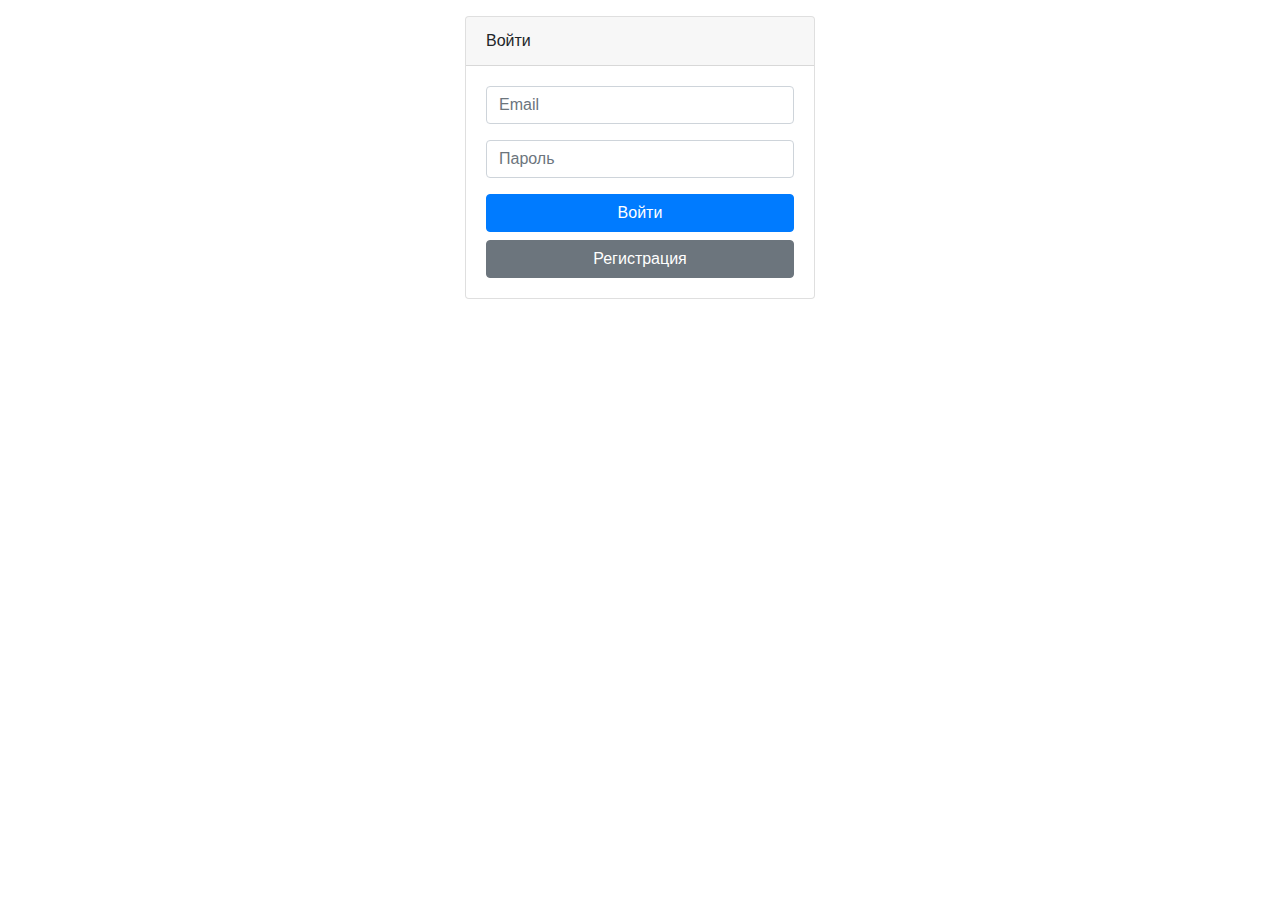
<file: src/main/webapp/login.html>
<!doctype html>
<html lang="en">
<head>
    <meta charset="UTF-8">
    <meta name="viewport"
          content="width=device-width, user-scalable=no, initial-scale=1.0, maximum-scale=1.0, minimum-scale=1.0">
    <meta http-equiv="X-UA-Compatible" content="ie=edge">
    <!-- Latest compiled and minified CSS -->
    <link rel="stylesheet" href="https://maxcdn.bootstrapcdn.com/bootstrap/4.5.2/css/bootstrap.min.css">
    <title>Todo | Войти</title>
</head>
<body>
<div class="container">
    <div class="row pt-3 justify-content-center">
        <div class="col-lg-4 col-md-12">
            <div class="card card-white">
                <div class="card-header">
                    Войти
                </div>
                <div class="card-body">
                    <div id="error" class="alert alert-danger" style="display: none"></div>
                    <form id="form">
                        <div class="form-group">
                            <input class="form-control"  type="email" name="email" placeholder="Email" required>
                        </div>
                        <div class="form-group">
                            <input class="form-control"  type="password" name="password" placeholder="Пароль" required>
                        </div>
                        <button class="btn btn-primary btn-block" type="submit">Войти</button>
                        <button class="btn btn-secondary btn-block" onclick="register()">Регистрация</button>
                    </form>
                </div>
            </div>
        </div>
    </div>
</div>
<!-- jQuery library -->
<script src="https://ajax.googleapis.com/ajax/libs/jquery/3.5.1/jquery.min.js"></script>
<!-- Popper JS -->
<script src="https://cdnjs.cloudflare.com/ajax/libs/popper.js/1.16.0/umd/popper.min.js"></script>
<!-- Latest compiled JavaScript -->
<script src="https://maxcdn.bootstrapcdn.com/bootstrap/4.5.2/js/bootstrap.min.js"></script>
<!-- Custom script -->
<script>
    function register() {
        window.location.href = `${window.location.origin}/job4j_todolist_war_exploded/register`;
    }

    $("#form").submit(function (e) {
        e.preventDefault();

        const email = $(this).find("input[name='email']").val();
        const password = $(this).find("input[name='password']").val();

        if (email !== undefined && password !== undefined) {
            $.ajax({
                type: 'POST',
                url: `${window.location.origin}/job4j_todolist_war_exploded/login`,
                data: JSON.stringify({
                    email,
                    password
                }),
                dataType: 'json'
            }).done(user => {
                window.location.href = `${window.location.origin}/job4j_todolist_war_exploded`;
            }).fail(err => {
                $("#error").text(err.responseText).show();
            });
        }
    });
</script>
</body>
</html>
</file>
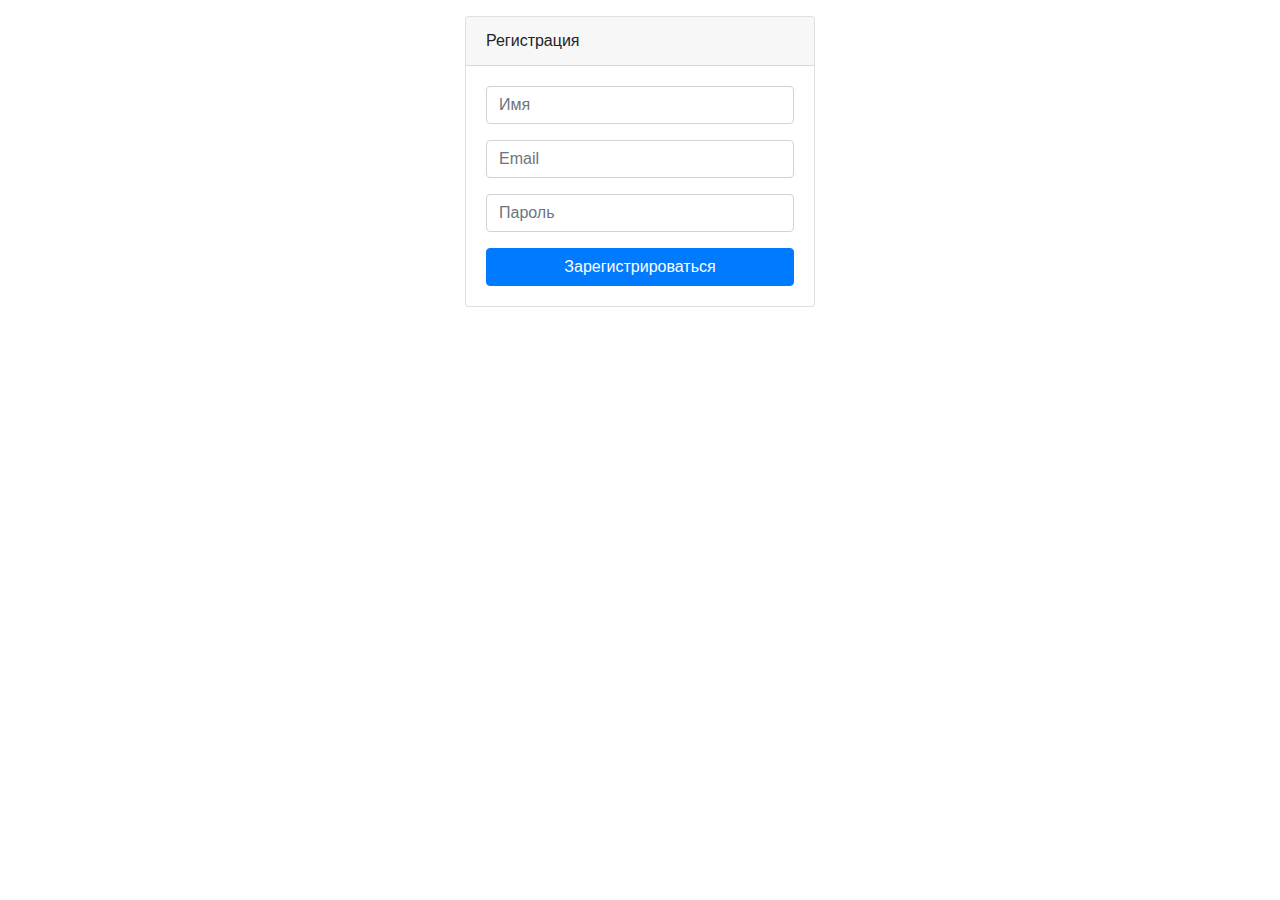
<file: src/main/webapp/registration.html>
<!doctype html>
<html lang="en">
<head>
    <meta charset="UTF-8">
    <meta name="viewport"
          content="width=device-width, user-scalable=no, initial-scale=1.0, maximum-scale=1.0, minimum-scale=1.0">
    <meta http-equiv="X-UA-Compatible" content="ie=edge">
    <!-- Latest compiled and minified CSS -->
    <link rel="stylesheet" href="https://maxcdn.bootstrapcdn.com/bootstrap/4.5.2/css/bootstrap.min.css">
    <title>Todo | Регистрация</title>
</head>
<body>
<div class="container">
    <div class="row pt-3 justify-content-center">
        <div class="col-lg-4 col-md-12">
            <div class="card card-white">
                <div class="card-header">
                    Регистрация
                </div>
                <div class="card-body">
                    <div id="error" class="alert alert-danger" style="display: none"></div>
                    <form id="form">
                        <div class="form-group">
                            <input class="form-control" type="text" name="name" placeholder="Имя" required>
                        </div>
                        <div class="form-group">
                            <input class="form-control"  type="email" name="email" placeholder="Email" required>
                        </div>
                        <div class="form-group">
                            <input class="form-control"  type="password" name="password" placeholder="Пароль" required>
                        </div>
                        <button class="btn btn-primary btn-block" type="submit">Зарегистрироваться</button>
                    </form>
                </div>
            </div>
        </div>
    </div>
</div>
<!-- jQuery library -->
<script src="https://ajax.googleapis.com/ajax/libs/jquery/3.5.1/jquery.min.js"></script>
<!-- Popper JS -->
<script src="https://cdnjs.cloudflare.com/ajax/libs/popper.js/1.16.0/umd/popper.min.js"></script>
<!-- Latest compiled JavaScript -->
<script src="https://maxcdn.bootstrapcdn.com/bootstrap/4.5.2/js/bootstrap.min.js"></script>
<!-- Custom script -->
<script>
    $("#form").submit(function (e) {
        e.preventDefault();

        const name = $(this).find("input[name='name']").val();
        const email = $(this).find("input[name='email']").val();
        const password = $(this).find("input[name='password']").val();

        if (name !== undefined && email !== undefined && password !== undefined) {
            $.ajax({
                type: 'POST',
                url: `${window.location.origin}/job4j_todolist_war_exploded/register`,
                data: JSON.stringify({
                    name,
                    email,
                    password
                }),
                dataType: 'json'
            }).done(user => {
                window.location.href = `${window.location.origin}/job4j_todolist_war_exploded`;
            }).fail(err => {
                $("#error").text(err.responseText).show();
            });
        }
    });
</script>
</body>
</html>
</file>
